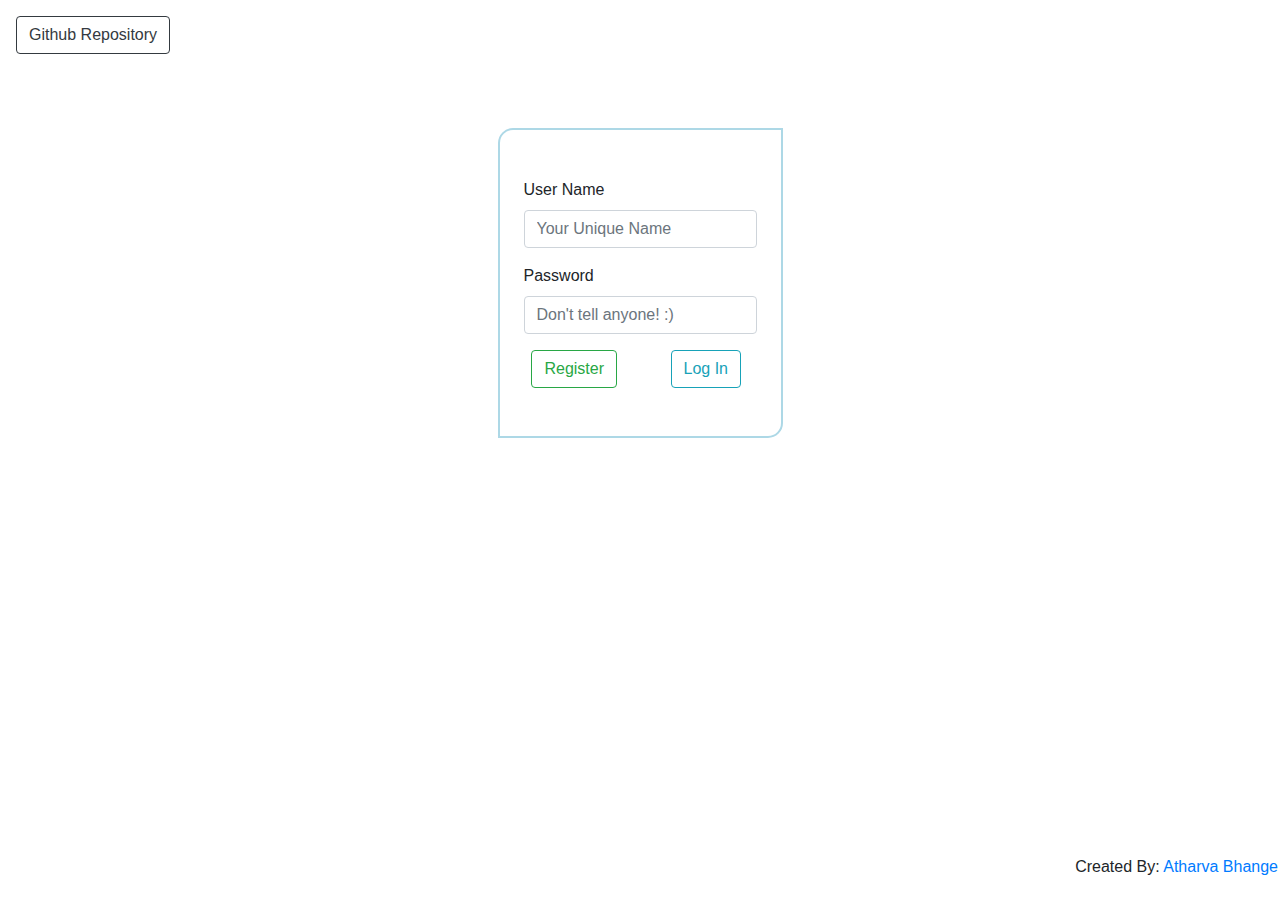
<file: index.html>
<!DOCTYPE html>
<html>

<head>
    <title>Chat App</title>
    <link rel="stylesheet" type="text/css" href="css/bootstrap.min.css">
    <link rel="stylesheet" type="text/css" href="css/index_style.css"> </head>

<body>

    <a target="_blank" href="https://github.com/atharva-bhange/chatapp">
        <button id="github-btn" type="button" class="btn btn-outline-dark">Github Repository</button>
    </a>
    <p id="banner">Created By: <a target="_blank" href="https://www.linkedin.com/in/atharva-bhange/">Atharva Bhange</a></p>


    <div class="container outer-wrapper">
        <div class="wrapper">

            <form id="login-form" method="post" action="login.php">
                
                <div id="msg-box"> </div>

                <div class="form-group">
                    <label for="user_name">User Name</label>
                    <input type="text" id="user_name" name="user_name" class="form-control" aria-describedby="emailHelp" placeholder="Your Unique Name"> </div>

                <div class="form-group">
                    <label for="password">Password</label>
                    <input id="password" type="password" name="password" class="form-control" id="password" placeholder="Don't tell anyone! :)"> </div>

                <div class="row">

                    <div class="col-6 text-center">
                        <a href="register.html">
                            <button type="button" class="btn btn-outline-success">Register</button>
                        </a>
                    </div>

                    <div class="col-6 text-center">
                        <button type="submit" class="btn btn-outline-info">Log In</button>
                    </div>

                </div>

            </form>

        </div>
    </div>


    <script type="text/javascript" src="js/jquery-3.3.1.min.js"></script>
    <script type="text/javascript" src="js/bootstrap.min.js"></script>
    <script type="text/javascript" src="js/popper.min.js"></script>
    <script type="text/javascript" src="js/jquery.validate.min.js"></script>
    <script type="text/javascript" src="js/index_js.js"></script>
</body>

</html>
</file>
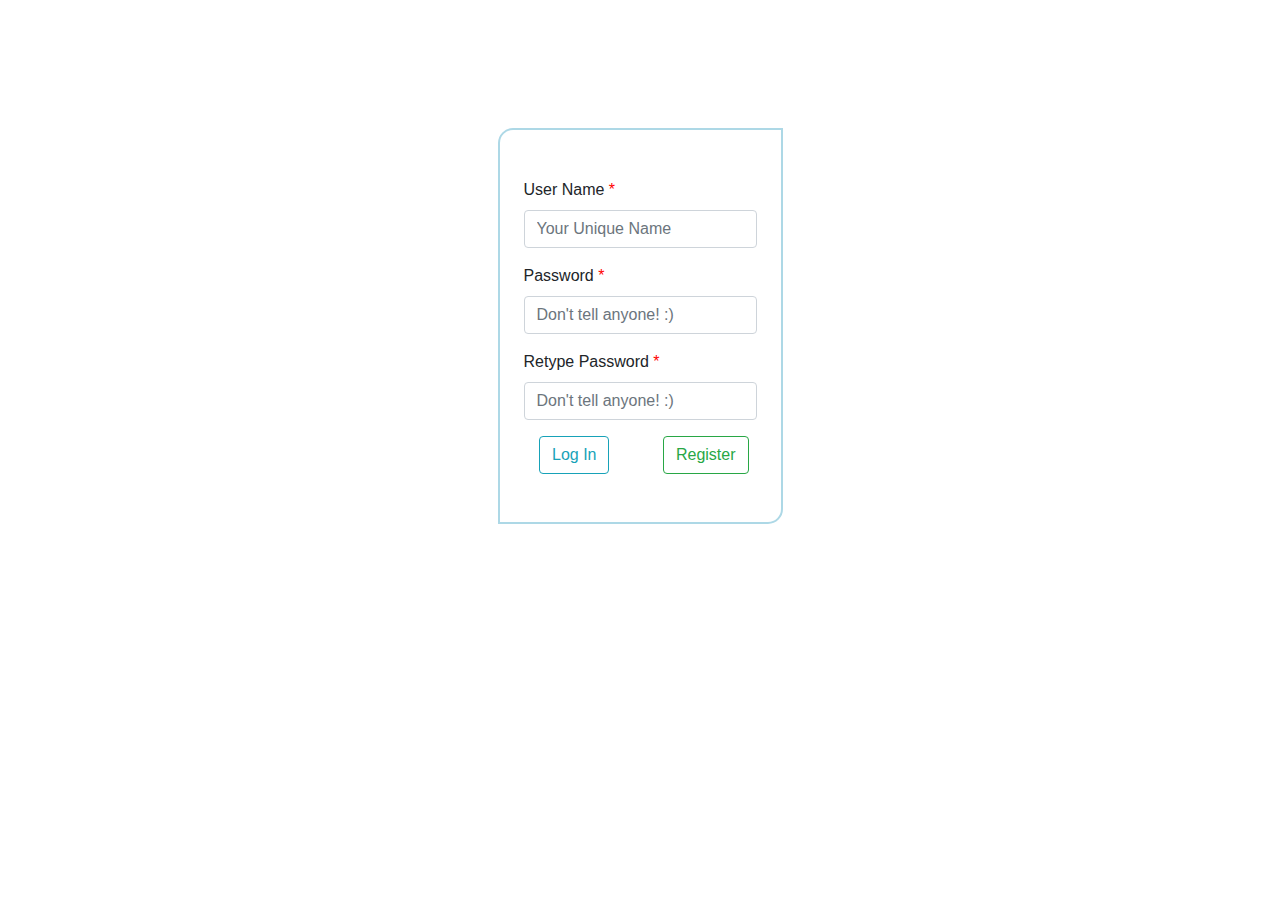
<file: register.html>
<!DOCTYPE html>
<html>

<head>
    <title>Register</title>
    <link rel="stylesheet" type="text/css" href="css/bootstrap.min.css">
    <link rel="stylesheet" type="text/css" href="css/index_style.css"> </head>

<body>

    <div class="container outer-wrapper">

        <div class="wrapper">

            <form id="register-form" method="post" action="register.php">

                <div id="msg-box"> </div>
                <div class="form-group">
                    <label for="username">User Name <span style="color: red;">*</span></label>
                    <input type="text" name="username" class="form-control" id="username" aria-describedby="emailHelp" placeholder="Your Unique Name"> </div>

                <div class="form-group">
                    <label for="pass1">Password <span style="color: red;">*</span></label>
                    <input type="password" name="pass1" class="form-control" id="pass1" placeholder="Don't tell anyone! :)"> </div>

                <div class="form-group">
                    <label for="pass2">Retype Password <span style="color: red;">*</span></label>
                    <input type="password" name="pass2" class="form-control" id="pass2" placeholder="Don't tell anyone! :)"> </div>

                <div class="row">

                    <div class="col-6 text-center">
                        <a href="index.html">
                            <button type="button" class="btn btn-outline-info">Log In</button>
                        </a>
                    </div>

                    <div class="col-6 text-center">
                        <button type="submit" id="register-button" class="btn btn-outline-success">Register</button>
                    </div>

                </div>

            </form>
        </div>
    </div>
    
    <script type="text/javascript" src="js/jquery-3.3.1.min.js"></script>
    <script type="text/javascript" src="js/bootstrap.min.js"></script>
    <script type="text/javascript" src="js/popper.min.js"></script>
    <script type="text/javascript" src="js/jquery.validate.min.js"></script>
    <script type="text/javascript" src="js/register_js.js"></script>
</body>

</html>
</file>
<file: css/index_style.css>
html, body {
    margin: 0;
    height: 100%;
    position: relative;
}

.outer-wrapper {
	display: flex;
	height: 100%;
	justify-content: center;

}


.wrapper {
	margin-top: 10%;
	/*background-color: #edf4ff;*/
	position: absolute;
	display: inline-block;
	border: solid 2px lightblue;
	padding-top:3rem ;
	padding-bottom:3rem ;
	padding-left: 1.5rem;
	padding-right: 1.5rem;
	
	border-top-left-radius:15px ;
	border-bottom-right-radius:15px ;
}

#github-btn {
	position: absolute;
	margin-top: 1rem;
	margin-left: 1rem;
}

#banner {
	position: absolute;
	top: 95%;
	left: 84%;
}
</file>
